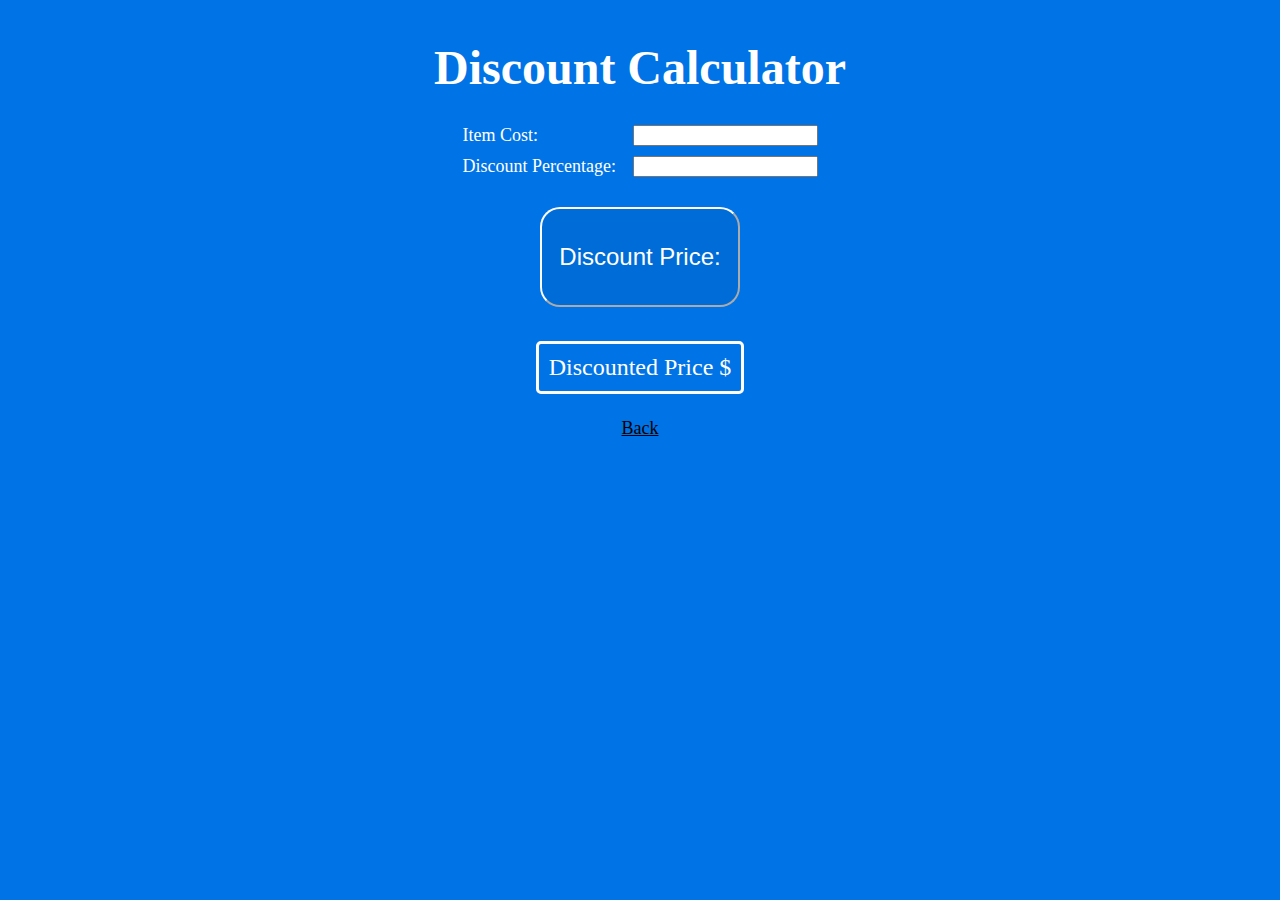
<file: discountcalc.html>
<!doctype html>
<html>
  <head>
    <meta charset="UTF-8">
    <meta name="viewport" content="width=device-width, initial-scale=1.0">
    <title>Discount Calculator</title>
    <link rel="stylesheet" href="style.css">
  </head>
  <body>
    <div class="flex-container">
    
    <div class="input-group"><h1>Discount Calculator</h1></div>
    <div class="input-group">
      <label for="cost">Item Cost:</label>
      <input type="number" id="cost">
    </div>
    <div class="input-group">
      <label for="percentage">Discount Percentage:</label>
      <input type="number" id="percentage">
    </div>
    <div class="input-group">
      <button onClick="calc()">Discount Price:</button>
    </div>
      <div>
      <p></p>
    </div>
    <div class="input-group"><a href="index.html">Back</a></div>
    </div>
    <script src="dicount.js"></script>
  </body>
</html>
</file>
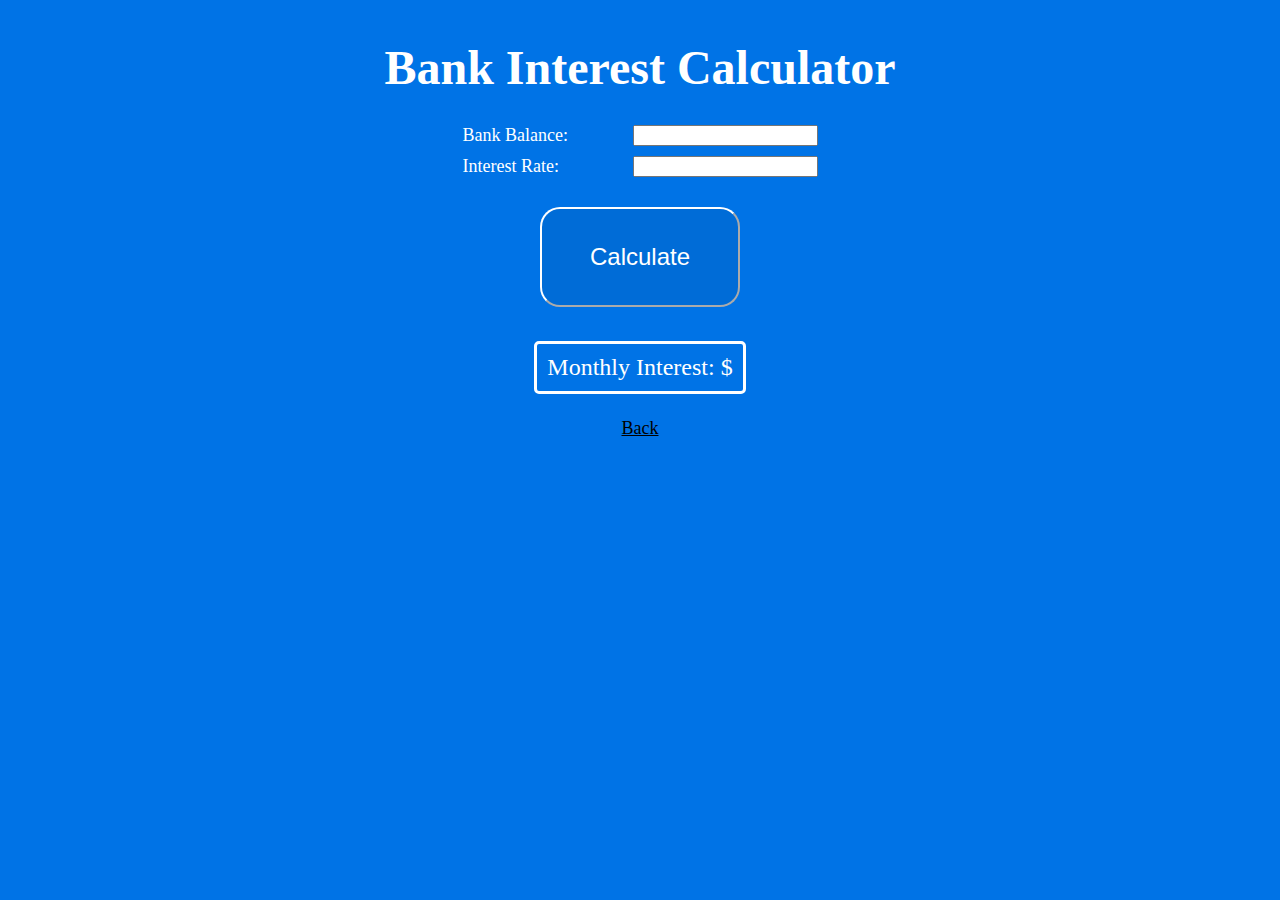
<file: interest.html>
<!DOCTYPE html>
<html lang="en">

<head>
    <meta charset="UTF-8">
    <meta name="viewport" content="width=device-width, initial-scale=1.0">
    <title>Interest</title>
    <link rel="stylesheet" href="style.css">
</head>

<body>
    <div class="flex-container">
        
        <div class="input-group">
            <h1>Bank Interest Calculator</h1>
        </div>
        <div class="input-group">
            <label for="balance">Bank Balance:</label>
            <input type="number" id="balance">
        </div>
        <div class="input-group">
            <label for="percentage">Interest Rate:</label>
            <input type="number" id="percentage">
        </div>
        <div class="input-group">
            <button onClick="interest()">Calculate</button>
        </div>
        <div>
            <p></p>
        </div>
        <div class="input-group"><a href="index.html">Back</a></div>
    </div>

    <script src="interest.js"></script>
</body>

</html>
</file>
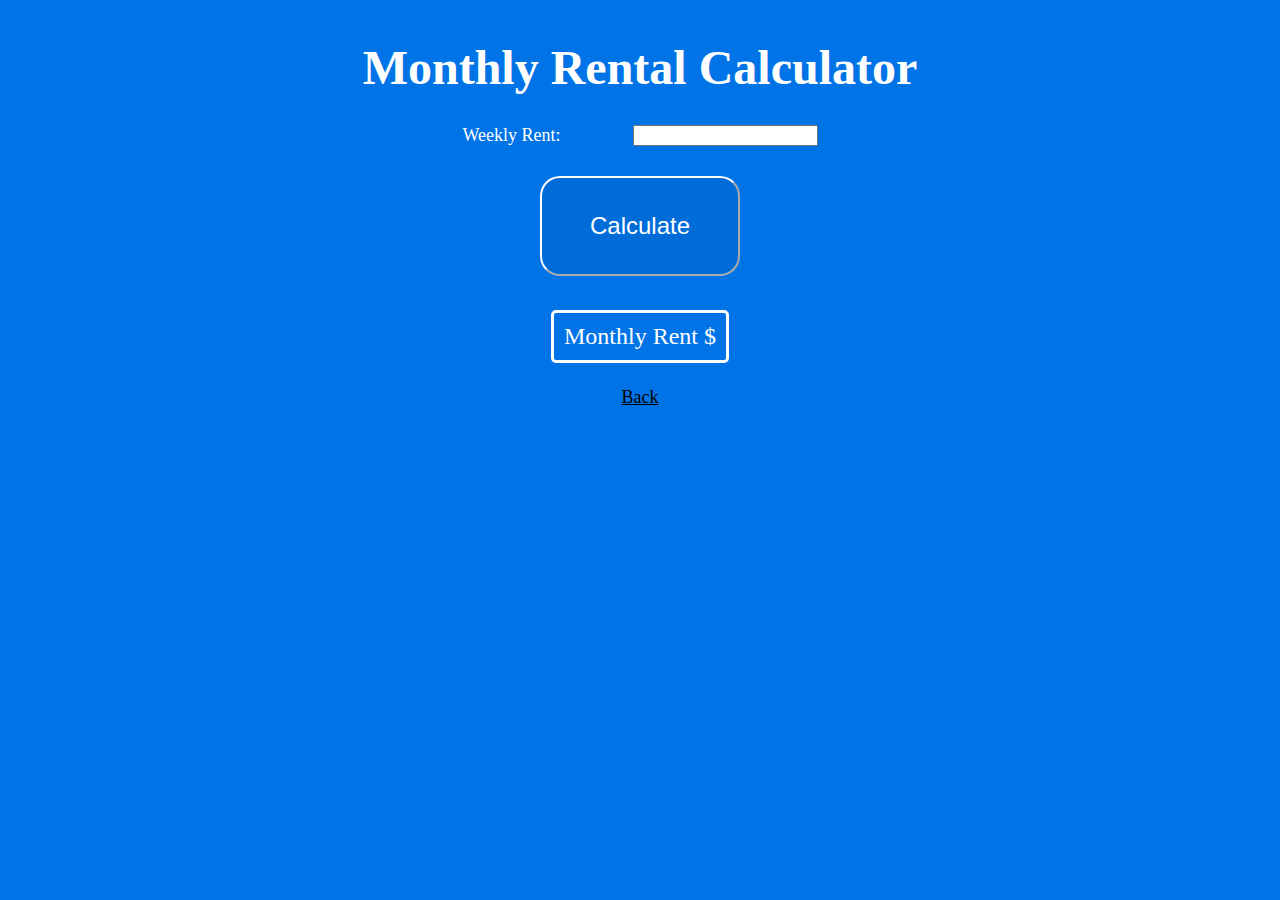
<file: rentcalc.html>
<!DOCTYPE html>
<html lang="en">

<head>
    <meta charset="UTF-8">
    <meta name="viewport" content="width=device-width, initial-scale=1.0">
    <title>Rent</title>
    <link rel="stylesheet" href="style.css">
</head>

<body>
    <div class="flex-container">
        
        <div class="input-group">
            <h1>Monthly Rental Calculator</h1>
        </div>
        <div class="input-group">
            <label for="rent">Weekly Rent:</label>
            <input type="number" id="rent">
        </div>
        <div class="input-group">
            <button onClick="interest()">Calculate</button>
        </div>
        <div">
            <p></p>
        </div>
        <div class="input-group"><a href="index.html">Back</a></div>
    </div>

    <script src="rent.js"></script>
</body>

</html>
</file>
<file: style.css>
.flex-container {
     display: flex;
     flex-direction: column;
     align-items: center;
     justify-content: center;
     color: white;

 }

 .flex-container h1 {
     margin-bottom: 20px;
     font-size: 48px;
     /* Adds some space below the heading */
 }


.flex-container p {
    font-size: 24px;
    border: 3px solid #ffffff ;
    border-radius: 5px;
    padding: 10px;
}

 .flex-container button {
     margin-top: 20px;
     height: 100px;
     width: 200px;
     border-radius: 20px;
     background-color: #006cd7;
     color: white;
     border-color: white;
     font-size: 24px;
 }

 .input-group {
     display: flex;
     align-items: center;
     margin-bottom: 10px;
     justify-content: center;
 }

 .input-group label {
     width: 160px;
     /* Adjust width as needed */
     margin-right: 10px;
     font-size: 18px;
 }


 body {
     background-color: #0073e6 ;
 }

 .input-group a {
     color: #000000;
     font-size: 18px;

 }
</file>
